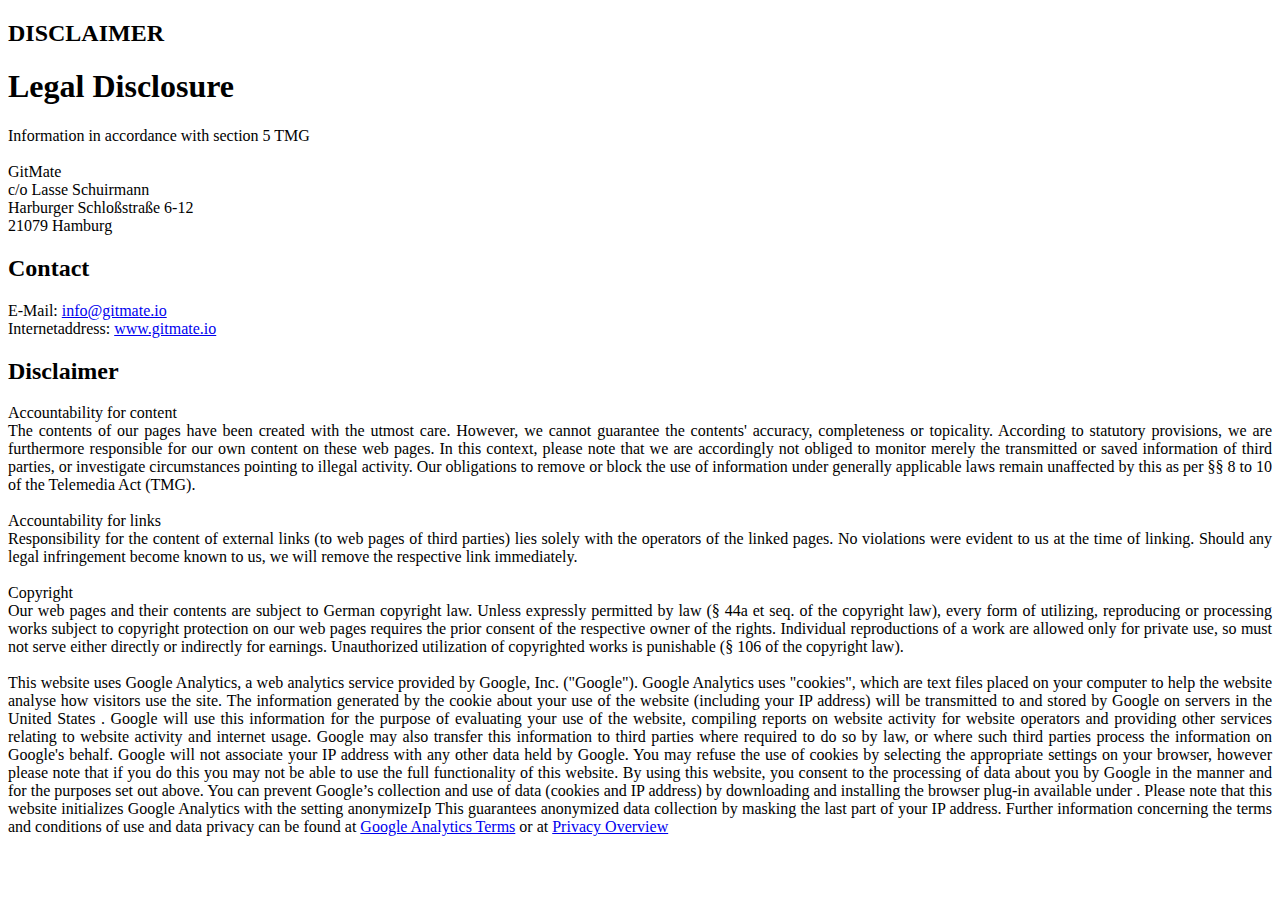
<file: impressum.html>
<!DOCTYPE HTML>

<html>
  <head>
    <title>Get Your MVP Done</title>
    <meta charset="utf-8"/>
    <meta name="viewport" content="width=device-width, initial-scale=1"/>
    <!--[if lte IE 8]><script src="assets/js/ie/html5shiv.js"></script><![endif]-->
    <!-- <link rel="stylesheet" href="assets/css/main.css"/> -->
    <!--[if lte IE 9]><link rel="stylesheet" href="assets/css/ie9.css" /><![endif]-->
    <!--[if lte IE 8]><link rel="stylesheet" href="assets/css/ie8.css" /><![endif]-->
  </head>
  <body>


          <h2>DISCLAIMER</h2>
          <h1>Legal Disclosure</h1>
          Information in accordance with section 5 TMG<br/><br/>
          GitMate<br/>
          c/o Lasse Schuirmann<br/>
          Harburger Schloßstraße 6-12<br/>
          21079 Hamburg<br/>

          <h2>Contact</h2>
          E-Mail: <a href="mailto:info@gitmate.io">info@gitmate.io</a><br>
          Internetaddress: <a href="http://www.gitmate.io" target="_blank">www.gitmate.io</a><br/>

          <!-- <h2>VAT number</h2> -->
          <!-- VAT indentification number in accorance with section 27 a of the German VAT act<br/> -->
          <!-- DE306648090<br/> -->

          <div style="text-align: justify;">
            <h2>Disclaimer</h2>
            Accountability for content<br/>
            The contents of our pages have been created with the utmost care. However, we cannot guarantee the contents' accuracy, completeness or topicality. According to statutory provisions, we are furthermore responsible for our own content on these web pages. In this context, please note that we are accordingly not obliged to monitor merely the transmitted or saved information of third parties, or investigate circumstances pointing to illegal activity. Our obligations to remove or block the use of information under generally applicable laws remain unaffected by this as per §§ 8 to 10 of the Telemedia Act (TMG).<br/><br/>
            Accountability for links<br/>
            Responsibility for the content of external links (to web pages of third parties) lies solely with the operators of the linked pages. No violations were evident to us at the time of linking. Should any legal infringement become known to us, we will remove the respective link immediately.<br/><br/>
            Copyright<br/>
            Our web pages and their contents are subject to German copyright law. Unless expressly permitted by law (§ 44a et seq. of the copyright law), every form of utilizing, reproducing or processing works subject to copyright protection on our web pages requires the prior consent of the respective owner of the rights. Individual reproductions of a work are allowed only for private use, so must not serve either directly or indirectly for earnings. Unauthorized utilization of copyrighted works is punishable (§ 106 of the copyright law).<br/><br/>
            This website uses Google Analytics, a web analytics service provided by Google, Inc. ("Google"). Google Analytics uses "cookies", which are text files placed on your computer to help the website analyse how visitors use the site. The information generated by the cookie about your use of the website (including your IP address) will be transmitted to and stored by Google on servers in the United States . Google will use this information for the purpose of evaluating your use of the website, compiling reports on website activity for website operators and providing other services relating to website activity and internet usage. Google may also transfer this information to third parties where required to do so by law, or where such third parties process the information on Google's behalf. Google will not associate your IP address with any other data held by Google. You may refuse the use of cookies by selecting the appropriate settings on your browser, however please note that if you do this you may not be able to use the full functionality of this website. By using this website, you consent to the processing of data about you by Google in the manner and for the purposes set out above.
            You can prevent Google’s collection and use of data (cookies and IP address) by downloading and installing the browser plug-in available under <https://tools.google.com/dlpage/gaoptout?hl=en>.

              Please note that this website initializes Google Analytics with the setting

              anonymizeIp
              This guarantees anonymized data collection by masking the last part of your IP address.
              Further information concerning the terms and conditions of use and data privacy can be found at <a href="http://www.google.com/analytics/terms/gb.html">Google Analytics Terms</a> or at <a href="http://www.google.com/intl/en_uk/analytics/privacyoverview.html">Privacy Overview</a>
              <br>
            </div>
    </body>
  </html>
</file>
<file: assets/css/ie9.css>
/*
	Eventually by HTML5 UP
	html5up.net | @ajlkn
	Free for personal and commercial use under the CCA 3.0 license (html5up.net/license)
*/

/* Signup Form */

	#signup-form > * {
		display: inline-block;
		vertical-align: top;
	}
</file>
<file: assets/css/ie8.css>
/*
	Eventually by HTML5 UP
	html5up.net | @ajlkn
	Free for personal and commercial use under the CCA 3.0 license (html5up.net/license)
*/

/* BG */

	#bg {
		-ms-filter: "progid:DXImageTransform.Microsoft.Alpha(Opacity=25)";
	}

/* Type */

	body, input, select, textarea {
		color: #fff;
	}

/* Form */

	input[type="text"],
	input[type="password"],
	input[type="email"],
	select,
	textarea {
		border: solid 2px #fff;
	}
</file>
<file: assets/css/main.css>
@import url(font-awesome.min.css);
@import url("https://fonts.googleapis.com/css?family=Roboto:400,700");

/*
	Eventually by HTML5 UP
	html5up.net | @ajlkn
	Free for personal and commercial use under the CCA 3.0 license (html5up.net/license)
*/

/* Reset */

	html, body, div, span, applet, object, iframe, h1, h2, h3, h4, h5, h6, p, blockquote, pre, a, abbr, acronym, address, big, cite, code, del, dfn, em, img, ins, kbd, q, s, samp, small, strike, strong, sub, sup, tt, var, b, u, i, center, dl, dt, dd, ol, ul, li, fieldset, form, label, legend, table, caption, tbody, tfoot, thead, tr, th, td, article, aside, canvas, details, embed, figure, figcaption, footer, header, hgroup, menu, nav, output, ruby, section, summary, time, mark, audio, video {
		margin: 0;
		padding: 0;
		border: 0;
		font-size: 100%;
		font: inherit;
		vertical-align: baseline;
	}

	article, aside, details, figcaption, figure, footer, header, hgroup, menu, nav, section {
		display: block;
	}

	body {
		line-height: 1;
	}

	ol, ul {
		list-style: none;
	}

	blockquote, q {
		quotes: none;
	}

	blockquote:before, blockquote:after, q:before, q:after {
		content: '';
		content: none;
	}

	table {
		border-collapse: collapse;
		border-spacing: 0;
	}

	body {
		-webkit-text-size-adjust: none;
	}

/* Box Model */

	*, *:before, *:after {
		-moz-box-sizing: border-box;
		-webkit-box-sizing: border-box;
		box-sizing: border-box;
	}

/* Basic */

	@-ms-viewport {
		width: device-width;
	}

	body {
		-ms-overflow-style: scrollbar;
	}

	@media screen and (max-width: 480px) {

		html, body {
			min-width: 320px;
		}

	}

	html, body {
		height: 100%;
		overflow-x: hidden;
		width: 100%;
	}

		@media screen and (max-height: 640px) {

			html, body {
				height: auto;
				min-height: 100%;
			}

		}

	body {
		display: -moz-flex;
		display: -webkit-flex;
		display: -ms-flex;
		display: flex;
		-moz-flex-direction: column;
		-webkit-flex-direction: column;
		-ms-flex-direction: column;
		flex-direction: column;
		-moz-justify-content: center;
		-webkit-justify-content: center;
		-ms-justify-content: center;
		justify-content: center;
		background-color: #000;
		padding: 6em 4em 4em 4em;
	}

		body > * {
			position: relative;
			z-index: 2;
		}

		body.is-loading *, body.is-loading *:before, body.is-loading *:after {
			-moz-animation: none !important;
			-webkit-animation: none !important;
			-ms-animation: none !important;
			animation: none !important;
			-moz-transition: none !important;
			-webkit-transition: none !important;
			-ms-transition: none !important;
			transition: none !important;
		}

		@media screen and (max-width: 1680px) {

			body {
				padding: 6em 3.5em 3.5em 3.5em;
			}

		}

		@media screen and (max-width: 736px) {

			body {
				padding: 5em 2em 2em 2em;
			}

		}

		@media screen and (max-width: 360px) {

			body {
				padding: 5em 1.25em 1.25em 1.25em;
			}

		}

/* BG */

	#bg {
		-moz-transition: opacity 2s ease-in-out;
		-webkit-transition: opacity 2s ease-in-out;
		-ms-transition: opacity 2s ease-in-out;
		transition: opacity 2s ease-in-out;
		height: 100%;
		left: 0;
		opacity: 0.25;
		position: fixed;
		top: 0;
		width: 100%;
		z-index: 1;
	}

		#bg div {
			-moz-transition: opacity 3s ease, visibility 3s;
			-webkit-transition: opacity 3s ease, visibility 3s;
			-ms-transition: opacity 3s ease, visibility 3s;
			transition: opacity 3s ease, visibility 3s;
			background-size: cover;
			height: 100%;
			left: 0;
			opacity: 0;
			position: absolute;
			top: 0;
			visibility: hidden;
			width: 150%;
		}

			#bg div.visible {
				-moz-animation: bg 45s linear infinite;
				-webkit-animation: bg 45s linear infinite;
				-ms-animation: bg 45s linear infinite;
				animation: bg 45s linear infinite;
				opacity: 1;
				visibility: visible;
				z-index: 1;
			}

				#bg div.visible.top {
					z-index: 2;
				}

				@media screen and (max-width: 1280px) {

					#bg div.visible {
						-moz-animation: bg 29.25s linear infinite;
						-webkit-animation: bg 29.25s linear infinite;
						-ms-animation: bg 29.25s linear infinite;
						animation: bg 29.25s linear infinite;
					}

				}

				@media screen and (max-width: 736px) {

					#bg div.visible {
						-moz-animation: bg 18s linear infinite;
						-webkit-animation: bg 18s linear infinite;
						-ms-animation: bg 18s linear infinite;
						animation: bg 18s linear infinite;
					}

				}

			#bg div:only-child {
				-moz-animation-direction: alternate !important;
				-webkit-animation-direction: alternate !important;
				-ms-animation-direction: alternate !important;
				animation-direction: alternate !important;
			}

		body.is-loading #bg {
			opacity: 0;
		}

	@-moz-keyframes bg {
		0% {
			-moz-transform: translateX(0);
			-webkit-transform: translateX(0);
			-ms-transform: translateX(0);
			transform: translateX(0);
		}

		100% {
			-moz-transform: translateX(-25%);
			-webkit-transform: translateX(-25%);
			-ms-transform: translateX(-25%);
			transform: translateX(-25%);
		}
	}

	@-webkit-keyframes bg {
		0% {
			-moz-transform: translateX(0);
			-webkit-transform: translateX(0);
			-ms-transform: translateX(0);
			transform: translateX(0);
		}

		100% {
			-moz-transform: translateX(-25%);
			-webkit-transform: translateX(-25%);
			-ms-transform: translateX(-25%);
			transform: translateX(-25%);
		}
	}

	@-ms-keyframes bg {
		0% {
			-moz-transform: translateX(0);
			-webkit-transform: translateX(0);
			-ms-transform: translateX(0);
			transform: translateX(0);
		}

		100% {
			-moz-transform: translateX(-25%);
			-webkit-transform: translateX(-25%);
			-ms-transform: translateX(-25%);
			transform: translateX(-25%);
		}
	}

	@keyframes bg {
		0% {
			-moz-transform: translateX(0);
			-webkit-transform: translateX(0);
			-ms-transform: translateX(0);
			transform: translateX(0);
		}

		100% {
			-moz-transform: translateX(-25%);
			-webkit-transform: translateX(-25%);
			-ms-transform: translateX(-25%);
			transform: translateX(-25%);
		}
	}

/* Type */

	body, input, select, textarea {
		color: rgba(255, 255, 255, 0.75);
		font-family: "Roboto", sans-serif;
		font-size: 16pt;
		font-weight: 400;
		letter-spacing: -0.01em;
		line-height: 1.65em;
	}

		@media screen and (max-width: 1680px) {

			body, input, select, textarea {
				font-size: 12pt;
			}

		}

		@media screen and (max-width: 1280px) {

			body, input, select, textarea {
				font-size: 11pt;
			}

		}

		@media screen and (max-width: 980px) {

			body, input, select, textarea {
				font-size: 12pt;
			}

		}

		@media screen and (max-width: 736px) {

			body, input, select, textarea {
				font-size: 12pt;
			}

		}

		@media screen and (max-width: 480px) {

			body, input, select, textarea {
				font-size: 12pt;
			}

		}

	a {
		-moz-transition: border-bottom-color 0.2s ease, color 0.2s ease;
		-webkit-transition: border-bottom-color 0.2s ease, color 0.2s ease;
		-ms-transition: border-bottom-color 0.2s ease, color 0.2s ease;
		transition: border-bottom-color 0.2s ease, color 0.2s ease;
		border-bottom: dotted 1px rgba(255, 255, 255, 0.25);
		color: #1cb495;
		text-decoration: none;
	}

		a:hover {
			border-bottom-color: transparent;
			color: #1cb495 !important;
			text-decoration: none;
		}

	strong, b {
		color: #fff;
		font-weight: 700;
	}

	em, i {
		font-style: italic;
	}

	p {
		margin: 0 0 2em 0;
	}

	h1, h2, h3, h4, h5, h6 {
		color: #fff;
		font-weight: 700;
		line-height: 1em;
		margin: 0 0 1em 0;
	}

		h1 a, h2 a, h3 a, h4 a, h5 a, h6 a {
			color: inherit;
			text-decoration: none;
		}

	h1 {
		font-size: 2.5em;
		line-height: 1.25em;
	}

	h2 {
		font-size: 1.75em;
		line-height: 1.5em;
	}

	h3 {
		font-size: 1.35em;
		line-height: 1.5em;
	}

	h4 {
		font-size: 1.1em;
		line-height: 1.5em;
	}

	h5 {
		font-size: 0.9em;
		line-height: 1.5em;
	}

	h6 {
		font-size: 0.7em;
		line-height: 1.5em;
	}

	sub {
		font-size: 0.8em;
		position: relative;
		top: 0.5em;
	}

	sup {
		font-size: 0.8em;
		position: relative;
		top: -0.5em;
	}

	blockquote {
		border-left: solid 8px rgba(255, 255, 255, 0.35);
		font-style: italic;
		margin: 0 0 2em 0;
		padding: 0.5em 0 0.5em 2em;
	}

	code {
		background: rgba(255, 255, 255, 0.125);
		border-radius: 6px;
		border: solid 2px rgba(255, 255, 255, 0.35);
		font-family: "Courier New", monospace;
		font-size: 0.9em;
		margin: 0 0.25em;
		padding: 0.25em 0.65em;
	}

	pre {
		-webkit-overflow-scrolling: touch;
		font-family: "Courier New", monospace;
		font-size: 0.9em;
		margin: 0 0 2em 0;
	}

		pre code {
			display: block;
			line-height: 1.75em;
			padding: 1em 1.5em;
			overflow-x: auto;
		}

	hr {
		border: 0;
		border-bottom: solid 2px rgba(255, 255, 255, 0.35);
		margin: 2em 0;
	}

		hr.major {
			margin: 3em 0;
		}

/* Section/Article */

	section.special, article.special {
		text-align: center;
	}

	header p {
		color: rgba(255, 255, 255, 0.5);
		position: relative;
		margin: 0 0 1.5em 0;
	}

	header h2 + p {
		font-size: 1.25em;
		margin-top: -1em;
		line-height: 1.5em;
	}

	header h3 + p {
		font-size: 1.1em;
		margin-top: -0.8em;
		line-height: 1.5em;
	}

	header h4 + p,
	header h5 + p,
	header h6 + p {
		font-size: 0.9em;
		margin-top: -0.6em;
		line-height: 1.5em;
	}

	@media screen and (max-width: 980px) {

		header br {
			display: none;
		}

	}

	@media screen and (max-width: 736px) {

		header br {
			display: inline;
		}

	}

	@media screen and (max-width: 480px) {

		header br {
			display: none;
		}

	}

/* Icon */

	.icon {
		text-decoration: none;
		border-bottom: none;
		position: relative;
	}

		.icon:before {
			-moz-osx-font-smoothing: grayscale;
			-webkit-font-smoothing: antialiased;
			font-family: FontAwesome;
			font-style: normal;
			font-weight: normal;
			text-transform: none !important;
		}

		.icon > .label {
			display: none;
		}

/* List */

	ol {
		list-style: decimal;
		margin: 0 0 2em 0;
		padding-left: 1.25em;
	}

		ol li {
			padding-left: 0.25em;
		}

	ul {
		list-style: disc;
		margin: 0 0 2em 0;
		padding-left: 1em;
	}

		ul li {
			padding-left: 0.5em;
		}

		ul.icons {
			cursor: default;
			list-style: none;
			padding-left: 0;
		}

			ul.icons li {
				display: inline-block;
				padding: 0 1em 0 0;
			}

				ul.icons li:last-child {
					padding-right: 0;
				}

				ul.icons li .icon:before {
					font-size: 1.25em;
				}

				ul.icons li a {
					color: inherit;
				}

/* Form */

	form {
		margin: 0 0 2em 0;
	}

		form .message {
			text-decoration: none;
			-moz-transition: opacity 0.2s ease-in-out, -moz-transform 0.2s ease-in-out;
			-webkit-transition: opacity 0.2s ease-in-out, -webkit-transform 0.2s ease-in-out;
			-ms-transition: opacity 0.2s ease-in-out, -ms-transform 0.2s ease-in-out;
			transition: opacity 0.2s ease-in-out, transform 0.2s ease-in-out;
			-moz-transform: scale(1.05);
			-webkit-transform: scale(1.05);
			-ms-transform: scale(1.05);
			transform: scale(1.05);
			height: 2.75em;
			line-height: 2.75em;
			opacity: 0;
		}

			form .message:before {
				-moz-osx-font-smoothing: grayscale;
				-webkit-font-smoothing: antialiased;
				font-family: FontAwesome;
				font-style: normal;
				font-weight: normal;
				text-transform: none !important;
			}

			form .message:before {
				margin-right: 0.5em;
			}

			form .message.visible {
				-moz-transform: scale(1);
				-webkit-transform: scale(1);
				-ms-transform: scale(1);
				transform: scale(1);
				opacity: 1;
			}

			form .message.success {
				color: #1cb495;
			}

				form .message.success:before {
					content: '\f00c';
				}

			form .message.failure {
				color: #ff2361;
			}

				form .message.failure:before {
					content: '\f119';
				}

	label {
		color: #fff;
		display: block;
		font-size: 0.9em;
		font-weight: 700;
		margin: 0 0 1em 0;
	}

	@-moz-keyframes focus {
		0% {
			-moz-transform: scale(1);
			-webkit-transform: scale(1);
			-ms-transform: scale(1);
			transform: scale(1);
		}

		50% {
			-moz-transform: scale(1.025);
			-webkit-transform: scale(1.025);
			-ms-transform: scale(1.025);
			transform: scale(1.025);
		}

		100% {
			-moz-transform: scale(1);
			-webkit-transform: scale(1);
			-ms-transform: scale(1);
			transform: scale(1);
		}
	}

	@-webkit-keyframes focus {
		0% {
			-moz-transform: scale(1);
			-webkit-transform: scale(1);
			-ms-transform: scale(1);
			transform: scale(1);
		}

		50% {
			-moz-transform: scale(1.025);
			-webkit-transform: scale(1.025);
			-ms-transform: scale(1.025);
			transform: scale(1.025);
		}

		100% {
			-moz-transform: scale(1);
			-webkit-transform: scale(1);
			-ms-transform: scale(1);
			transform: scale(1);
		}
	}

	@-ms-keyframes focus {
		0% {
			-moz-transform: scale(1);
			-webkit-transform: scale(1);
			-ms-transform: scale(1);
			transform: scale(1);
		}

		50% {
			-moz-transform: scale(1.025);
			-webkit-transform: scale(1.025);
			-ms-transform: scale(1.025);
			transform: scale(1.025);
		}

		100% {
			-moz-transform: scale(1);
			-webkit-transform: scale(1);
			-ms-transform: scale(1);
			transform: scale(1);
		}
	}

	@keyframes focus {
		0% {
			-moz-transform: scale(1);
			-webkit-transform: scale(1);
			-ms-transform: scale(1);
			transform: scale(1);
		}

		50% {
			-moz-transform: scale(1.025);
			-webkit-transform: scale(1.025);
			-ms-transform: scale(1.025);
			transform: scale(1.025);
		}

		100% {
			-moz-transform: scale(1);
			-webkit-transform: scale(1);
			-ms-transform: scale(1);
			transform: scale(1);
		}
	}

	input[type="text"],
	input[type="password"],
	input[type="email"],
	select,
	textarea {
		-moz-appearance: none;
		-webkit-appearance: none;
		-ms-appearance: none;
		appearance: none;
		-moz-transform: scale(1);
		-webkit-transform: scale(1);
		-ms-transform: scale(1);
		transform: scale(1);
		-moz-transition: border-color 0.2s ease, background-color 0.2s ease;
		-webkit-transition: border-color 0.2s ease, background-color 0.2s ease;
		-ms-transition: border-color 0.2s ease, background-color 0.2s ease;
		transition: border-color 0.2s ease, background-color 0.2s ease;
		background-color: transparent;
		border-radius: 6px;
		border: none;
		border: solid 2px rgba(255, 255, 255, 0.35);
		color: inherit;
		display: block;
		outline: 0;
		padding: 0 1em;
		text-decoration: none;
		width: 100%;
	}

		input[type="text"]:invalid,
		input[type="password"]:invalid,
		input[type="email"]:invalid,
		select:invalid,
		textarea:invalid {
			box-shadow: none;
		}

		input[type="text"]:focus,
		input[type="password"]:focus,
		input[type="email"]:focus,
		select:focus,
		textarea:focus {
			-moz-animation: focus 0.1s;
			-webkit-animation: focus 0.1s;
			-ms-animation: focus 0.1s;
			animation: focus 0.1s;
			background-color: rgba(255, 255, 255, 0.125);
			border-color: #1cb495;
		}

	.select-wrapper {
		text-decoration: none;
		display: block;
		position: relative;
	}

		.select-wrapper:before {
			-moz-osx-font-smoothing: grayscale;
			-webkit-font-smoothing: antialiased;
			font-family: FontAwesome;
			font-style: normal;
			font-weight: normal;
			text-transform: none !important;
		}

		.select-wrapper:before {
			color: rgba(255, 255, 255, 0.35);
			content: '\f078';
			display: block;
			height: 2.75em;
			line-height: 2.75em;
			pointer-events: none;
			position: absolute;
			right: 0;
			text-align: center;
			top: 0;
			width: 2.75em;
		}

		.select-wrapper select::-ms-expand {
			display: none;
		}

	input[type="text"],
	input[type="password"],
	input[type="email"],
	select {
		height: 2.75em;
	}

	textarea {
		padding: 0.75em 1em;
	}

	input[type="checkbox"],
	input[type="radio"] {
		-moz-appearance: none;
		-webkit-appearance: none;
		-ms-appearance: none;
		appearance: none;
		display: block;
		float: left;
		margin-right: -2em;
		opacity: 0;
		width: 1em;
		z-index: -1;
	}

		input[type="checkbox"] + label,
		input[type="radio"] + label {
			text-decoration: none;
			color: rgba(255, 255, 255, 0.75);
			cursor: pointer;
			display: inline-block;
			font-size: 1em;
			font-weight: 400;
			padding-left: 2.4em;
			padding-right: 0.75em;
			position: relative;
		}

			input[type="checkbox"] + label:before,
			input[type="radio"] + label:before {
				-moz-osx-font-smoothing: grayscale;
				-webkit-font-smoothing: antialiased;
				font-family: FontAwesome;
				font-style: normal;
				font-weight: normal;
				text-transform: none !important;
			}

			input[type="checkbox"] + label:before,
			input[type="radio"] + label:before {
				background: rgba(255, 255, 255, 0.125);
				border-radius: 6px;
				border: solid 2px rgba(255, 255, 255, 0.35);
				content: '';
				display: inline-block;
				height: 1.65em;
				left: 0;
				line-height: 1.58125em;
				position: absolute;
				text-align: center;
				top: 0;
				width: 1.65em;
			}

		input[type="checkbox"]:checked + label:before,
		input[type="radio"]:checked + label:before {
			background: #1cb495;
			border-color: #1cb495;
			color: #ffffff;
			content: '\f00c';
		}

		input[type="checkbox"]:focus + label:before,
		input[type="radio"]:focus + label:before {
			border-color: #1cb495;
			box-shadow: 0 0 0 2px #1cb495;
		}

	input[type="checkbox"] + label:before {
		border-radius: 6px;
	}

	input[type="radio"] + label:before {
		border-radius: 100%;
	}

	::-webkit-input-placeholder {
		color: rgba(255, 255, 255, 0.5) !important;
		opacity: 1.0;
	}

	:-moz-placeholder {
		color: rgba(255, 255, 255, 0.5) !important;
		opacity: 1.0;
	}

	::-moz-placeholder {
		color: rgba(255, 255, 255, 0.5) !important;
		opacity: 1.0;
	}

	:-ms-input-placeholder {
		color: rgba(255, 255, 255, 0.5) !important;
		opacity: 1.0;
	}

	.formerize-placeholder {
		color: rgba(255, 255, 255, 0.5) !important;
		opacity: 1.0;
	}

/* Button */

	input[type="submit"],
	input[type="reset"],
	input[type="button"],
	button,
	.button {
		-moz-appearance: none;
		-webkit-appearance: none;
		-ms-appearance: none;
		appearance: none;
		-moz-transition: background-color 0.2s ease-in-out, color 0.2s ease-in-out, opacity 0.2s ease-in-out;
		-webkit-transition: background-color 0.2s ease-in-out, color 0.2s ease-in-out, opacity 0.2s ease-in-out;
		-ms-transition: background-color 0.2s ease-in-out, color 0.2s ease-in-out, opacity 0.2s ease-in-out;
		transition: background-color 0.2s ease-in-out, color 0.2s ease-in-out, opacity 0.2s ease-in-out;
		background-color: #1cb495;
		border-radius: 6px;
		border: 0;
		color: #ffffff !important;
		cursor: pointer;
		display: inline-block;
		font-weight: 700;
		height: 2.75em;
		line-height: 2.75em;
		padding: 0 1.125em;
		text-align: center;
		text-decoration: none;
		white-space: nowrap;
	}

		input[type="submit"]:hover,
		input[type="reset"]:hover,
		input[type="button"]:hover,
		button:hover,
		.button:hover {
			background-color: #1fcaa7;
		}

		input[type="submit"]:active,
		input[type="reset"]:active,
		input[type="button"]:active,
		button:active,
		.button:active {
			background-color: #199e83;
		}

		input[type="submit"].disabled, input[type="submit"]:disabled,
		input[type="reset"].disabled,
		input[type="reset"]:disabled,
		input[type="button"].disabled,
		input[type="button"]:disabled,
		button.disabled,
		button:disabled,
		.button.disabled,
		.button:disabled {
			opacity: 0.5;
		}

		@media screen and (max-width: 480px) {

			input[type="submit"],
			input[type="reset"],
			input[type="button"],
			button,
			.button {
				padding: 0;
			}

		}

/* Header */

	#header h1 {
		font-size: 3.25em;
		margin: 0 0 0.55em 0;
	}

	#header p {
		font-size: 1.35em;
		line-height: 1.65em;
	}

	#header a {
		color: inherit;
	}

	@media screen and (max-width: 736px) {

		#header h1 {
			font-size: 2em;
		}

		#header p {
			font-size: 1em;
		}

	}

	@media screen and (max-width: 480px) {

		#header {
			margin: 0 0 1em 0;
		}

	}

/* Signup Form */

	#signup-form {
		display: -moz-flex;
		display: -webkit-flex;
		display: -ms-flex;
		display: flex;
		position: relative;
	}

		#signup-form input[type="text"],
		#signup-form input[type="password"],
		#signup-form input[type="email"] {
			width: 18em;
		}

		#signup-form > * {
			margin: 0 0 0 1em;
		}

		#signup-form > :first-child {
			margin: 0 0 0 0;
		}

		@media screen and (max-width: 480px) {

			#signup-form {
				-moz-flex-direction: column;
				-webkit-flex-direction: column;
				-ms-flex-direction: column;
				flex-direction: column;
			}

				#signup-form input[type="type"],
				#signup-form input[type="password"],
				#signup-form input[type="email"] {
					width: 100%;
				}

				#signup-form > * {
					margin: 1.25em 0 0 0;
				}

				#signup-form .message {
					bottom: -1.5em;
					font-size: 0.9em;
					height: 1em;
					left: 0;
					line-height: inherit;
					margin-top: 0;
					position: absolute;
				}

		}

	.horizontal-mailchimp .mc-field-group,
	.horizontal-mailchimp .clear {
		display: inline-block;
	}

	.horizontal-mailchimp input {
		display: block;
		width: 100%;
	}

	.horizontal-mailchimp label {
		display: block;
		height: 1 px;
		text-indent: -9999px;
	}

	.horizontal-mailchimp {
		margin: 20px auto;
		padding: 20px;
		text-align: center;
	}

	@media only screen and (max-width: 768px) {

		.horizontal-mailchimp .mc-field-group,
		.horizontal-mailchimp .clear,
		.horizontal-mailchimp input {
			display: block;
			width: 100%;
		}

		.horizontal-mailchimp .mc-field-group {
			margin-bottom: 5px;
		}

	}

/* Footer */

	#footer {
		-moz-transition: opacity 0.5s ease-in-out;
		-webkit-transition: opacity 0.5s ease-in-out;
		-ms-transition: opacity 0.5s ease-in-out;
		transition: opacity 0.5s ease-in-out;
		bottom: 4em;
		color: rgba(255, 255, 255, 0.5);
		left: 4em;
		opacity: 0.5;
		position: absolute;
	}

		#footer .icons {
			margin: 0 0 0.5em 0;
		}

		#footer .copyright {
			font-size: 0.8em;
			list-style: none;
			padding: 0;
		}

			#footer .copyright li {
				border-left: solid 1px rgba(255, 255, 255, 0.25);
				display: inline-block;
				line-height: 1em;
				margin: 0 0 0 0.75em;
				padding: 0 0 0 0.75em;
			}

				#footer .copyright li:first-child {
					border-left: 0;
					margin-left: 0;
					padding-left: 0;
				}

			#footer .copyright a {
				color: inherit;
			}

		#footer:hover {
			opacity: 1;
		}

		#footer > :last-child {
			margin-bottom: 0;
		}

		@media screen and (max-width: 1680px) {

			#footer {
				bottom: 3.5em;
				left: 3.5em;
			}

		}

		@media screen and (max-width: 736px) {

			#footer {
				bottom: 2em;
				left: 2em;
			}

		}

		@media screen and (max-width: 360px) {

			#footer {
				bottom: 1.25em;
				left: 1.25em;
			}

		}

		@media screen and (max-height: 640px) {

			#footer {
				bottom: auto;
				left: auto;
				margin: 1em 0 0 0;
				position: relative;
			}

		}
</file>
